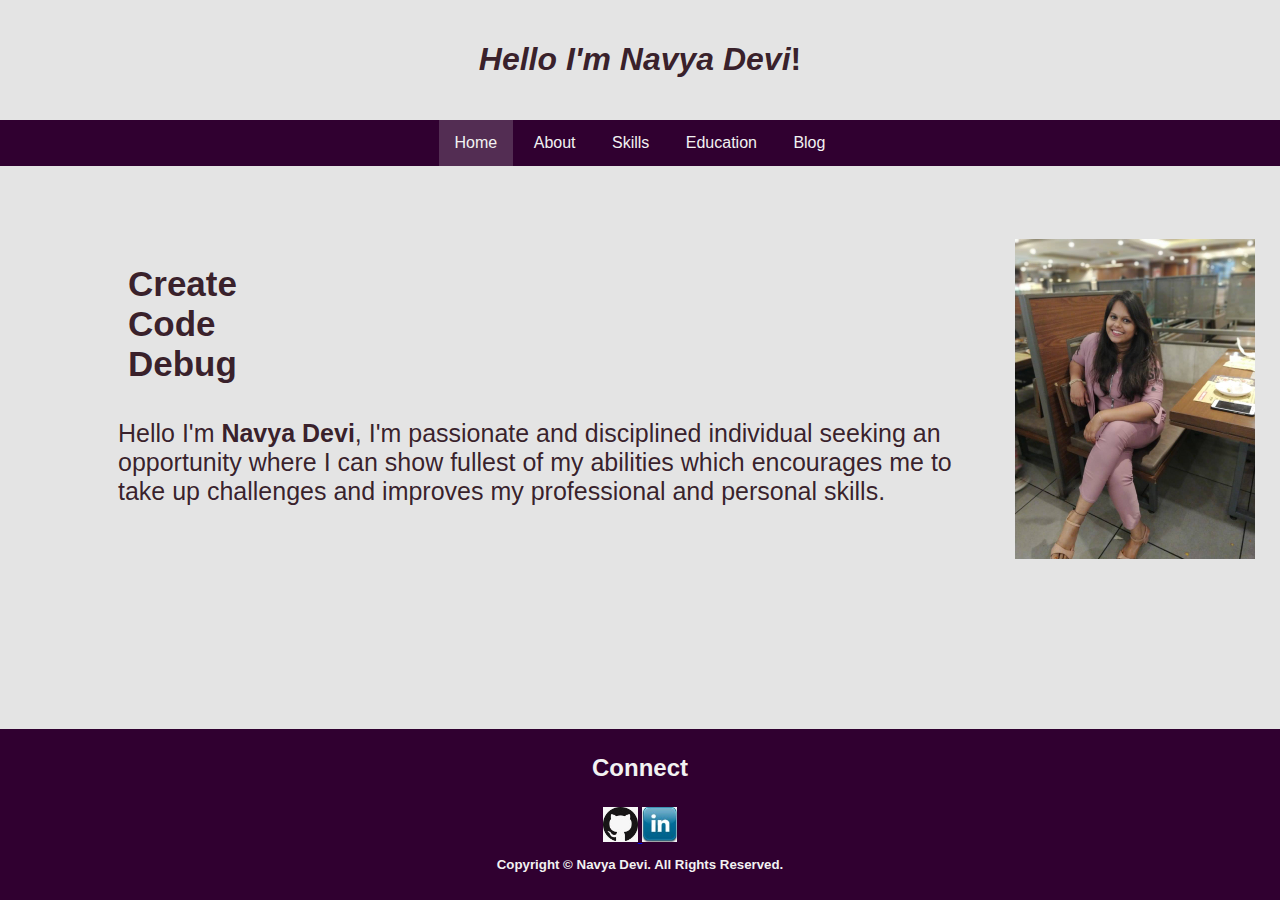
<file: index.html>
<!DOCTYPE html>

<html>

    <head>
        <title>Portfolio</title>

        <meta charset="UTF-8">
        <meta name="viewport" content="width=device-width, initial-scale=1.0">
        <link rel="stylesheet" href="main.css">
        

    </head>

<body>

    <header>

        <div class="header">
           <h1><b><i>Hello I'm Navya Devi</i></b>!</h1>
        </div>

        <div class="topnav">
            <nav class="main-nav">
            <a class="active" href="index.html">Home</a>
            <a href="about.html">About</a>
            <a href="skill.html">Skills</a>
            <a href="education.html">Education</a>
            <a href="blog.html">Blog</a>
        
            </nav>

        </div>  
    </header>    
    
    <main>
         
             <aside>
              <img id="i" src="My pic.jpg" alt="image" >
             </aside>
     
   <div class="indexcontent">

   <h1 id="develop">Create Code Debug</h1> 
   <section class="para">
   <p>Hello I'm <b>Navya Devi</b>, I'm passionate and disciplined individual seeking an opportunity where I can show fullest of my abilities which encourages me to take up challenges and improves my professional and personal skills.
</p>
   </section>
</div>       

   </main>


          
   <footer class="main-footer">
    <h2>Connect</h2>
    <section class="sub-footer">

        
    <nav>
    
    <a href="https://github.com/Y-Navyadevi" target="_blank">
    <img src="git.jpeg" alt="github">
    </a>
    <a href="https://www.linkedin.com/in/navya-devi-0b3b51179/" target="_blank">
        <img src="linked.jpeg" alt="linkedin">
        </a>
    </nav>
</section>
    <h5>Copyright © Navya Devi. All Rights Reserved.</h5>
    
   </footer>


</body>

</html>
</file>
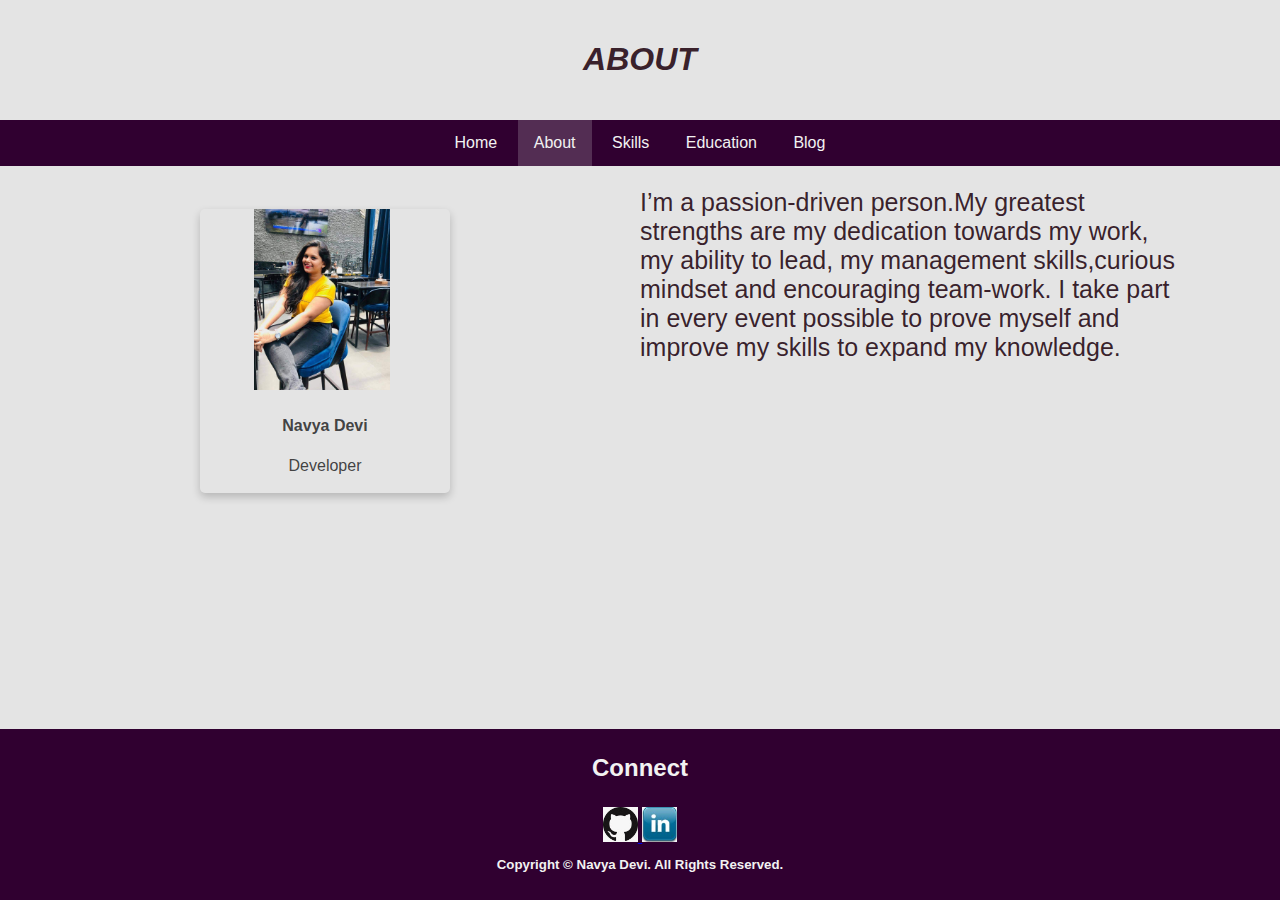
<file: about.html>
<!DOCTYPE html>
<html>
    <head>
        <title>Portfolio</title>
        <meta charset="UTF-8">
        <meta name="viewport" content="width=device-width, initial-scale=1.0">
        <link rel="stylesheet" href="main.css">
    </head>


<body>


    <header>

        <div class="header">
           <h1><b><i>ABOUT</i></b></h1>
        </div>

        <div class="topnav">
            <nav class="main-nav">
            <a href="index.html">Home</a>
            <a class="active" href="about.html">About</a>
            <a href="skill.html">Skills</a>
            <a href="education.html">Education</a>
            <a href="blog.html">Blog</a>
            
            </nav>

        </div>  
    </header>  
 
   
    <main>

        <div class="card">
            <img src="about.jpg" alt="about">
            <div class="card2">
              <h4 style="text-align: center; color:rgba(44, 44, 44, 0.89);"><b>Navya Devi</b></h4> 
              <p style="text-align: center; color:rgba(44, 44, 44, 0.89);">Developer</p> 
            </div>
          </div>
    
          <div class="about">
           <p>I’m a passion-driven person.My greatest strengths are my dedication towards my work, my ability to lead,
               my management skills,curious mindset and encouraging team-work.
                I take part in every event possible to prove myself and improve my skills to expand my knowledge.
           </p>
    
    
          </div>
    
       </main>







 
<footer class="main-footer">
    <h2>Connect</h2>
    <section class="sub-footer">

        
    <nav>
    
    <a href="https://github.com/Y-Navyadevi" target="_blank">
    <img src="git.jpeg" alt="github">
    </a>
    <a href="https://www.linkedin.com/in/navya-devi-0b3b51179/" target="_blank">
        <img src="linked.jpeg" alt="linkedin">
        </a>
    </nav>
</section>
    <h5>Copyright © Navya Devi. All Rights Reserved.</h5>
    
   </footer>
</body>
</html>
</file>
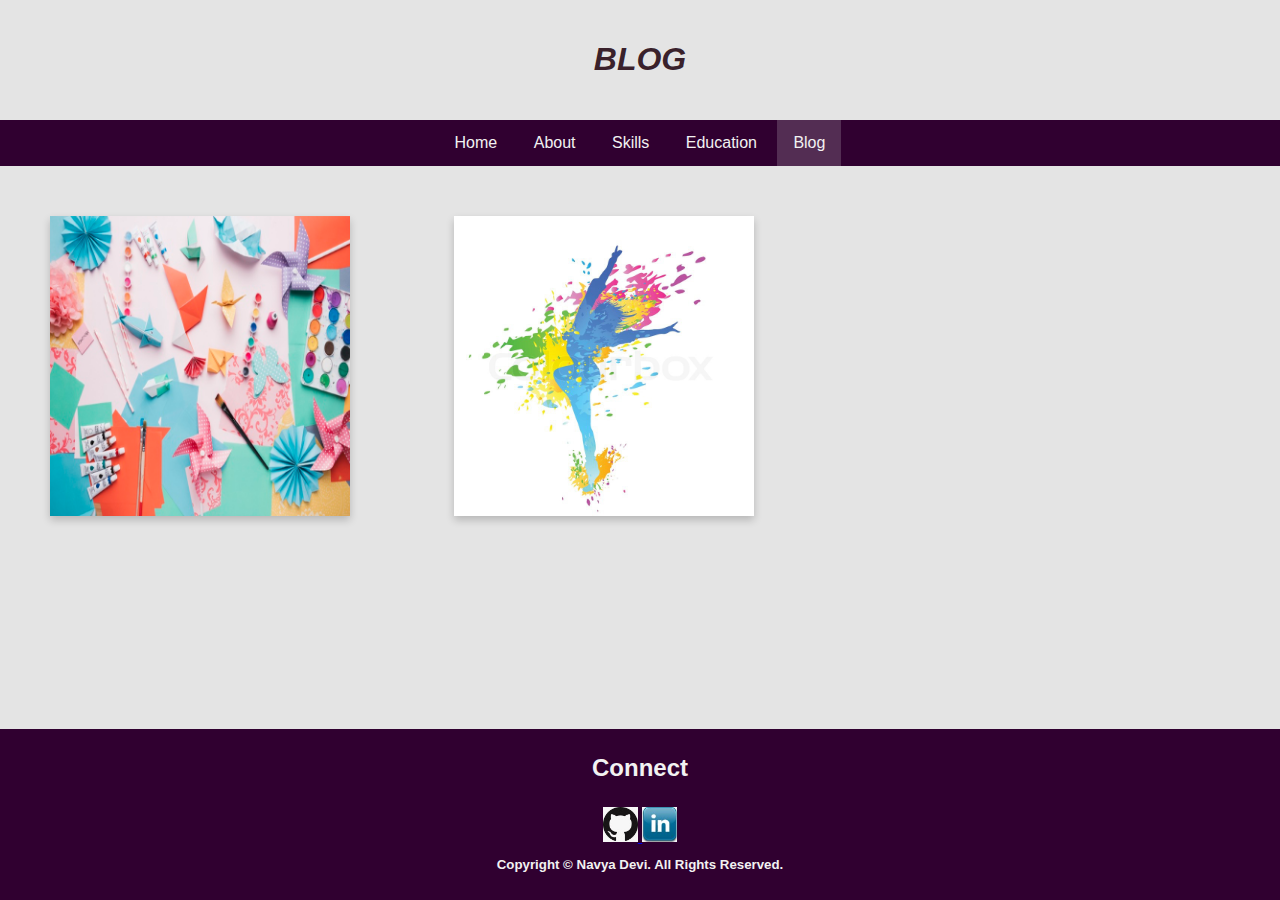
<file: blog.html>
<!DOCTYPE html>
<html>
    <head>
        <title>Portfolio</title>
        <meta charset="UTF-8">
        <meta name="viewport" content="width=device-width, initial-scale=1.0">
        <link rel="stylesheet" href="main.css">
    </head>



<body>



  <header>

        <div class="header">
           <h1><b><i>BLOG</i></b></h1>
        </div>

        <div class="topnav">
            <nav class="main-nav">
            <a href="index.html">Home</a>
            <a href="about.html">About</a>
            <a href="skill.html">Skills</a>
            <a href="education.html">Education</a>
            <a class="active" href="blog.html">Blog</a>
            
            </nav>

        </div>  
    </header>  

 
    <main>



        <div class="flip-card">
            <div class="flip-card-inner">
              <div class="flip-card-front">
                <img src="craft.jpg" alt="blog" style="width:300px;height:300px;">
              </div>
              <div class="flip-card-back">
                <h1>Know more About Craft Work</h1> 
                <a href="blog1.html" target="_blank">Read more</a>
              </div>
            </div>
          </div>
    
    
          <div class="flip-card second">
            <div class="flip-card-inner">
              <div class="flip-card-front">
                <img src="dance.jpg" alt="blog" style="width:300px;height:300px;">
              </div>
              <div class="flip-card-back">
                <h1>Know more about Dance</h1> 
                <a href="blog2.html" target="_blank">Read more</a>
              </div>
            </div>
          </div>
    
    
     </main>


<footer class="main-footer">
    <h2>Connect</h2>
    <section class="sub-footer">

        
    <nav>
    
    <a href="https://github.com/Y-Navyadevi" target="_blank">
    <img src="git.jpeg" alt="github">
    </a>
    <a href="https://www.linkedin.com/in/navya-devi-0b3b51179/" target="_blank">
        <img src="linked.jpeg" alt="linkedin">
        </a>
    </nav>
</section>
    <h5>Copyright © Navya Devi. All Rights Reserved.</h5>
    
   </footer>
</body>
</html>
</file>
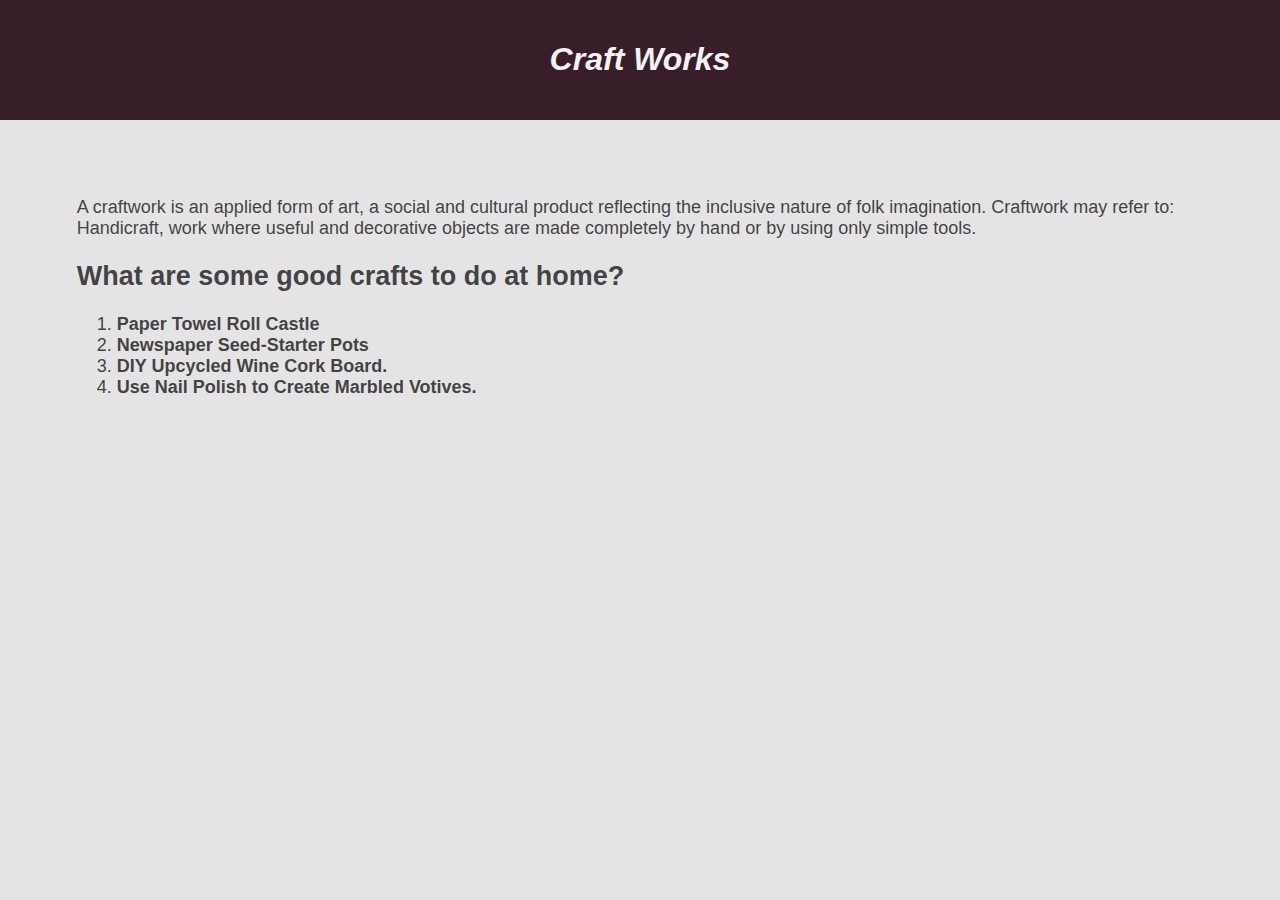
<file: blog1.html>
<!DOCTYPE html>

<html>

    <head>
        <title>Portfolio</title>

        <meta charset="UTF-8">
        <meta name="viewport" content="width=device-width, initial-scale=1.0">
        <link rel="stylesheet" href="main.css">
        

    </head>

    <body> 
    <header>
        <div class="header1">
            <h1><b><i>Craft Works</i></b></h1>
         </div>

         <div class="para1">
             <p>A craftwork is an applied form of art, a social and cultural product reflecting the inclusive nature of folk imagination. Craftwork may refer to: Handicraft, work where useful and decorative objects are made completely by hand or by using only simple tools.
            </p>

            <h2>What are some good crafts to do at home?</h2>

                 <ol type="1">
                    <li><b>Paper Towel Roll Castle</b></li>
                    <li><b>Newspaper Seed-Starter Pots</b>
                    </li>
                    <li><b>DIY Upcycled Wine Cork Board.</b></li>
                    <li><b>Use Nail Polish to Create Marbled Votives.</b></li>
                
                 </ol>  
         </div>
    </header>

    </body>
</html>
</file>
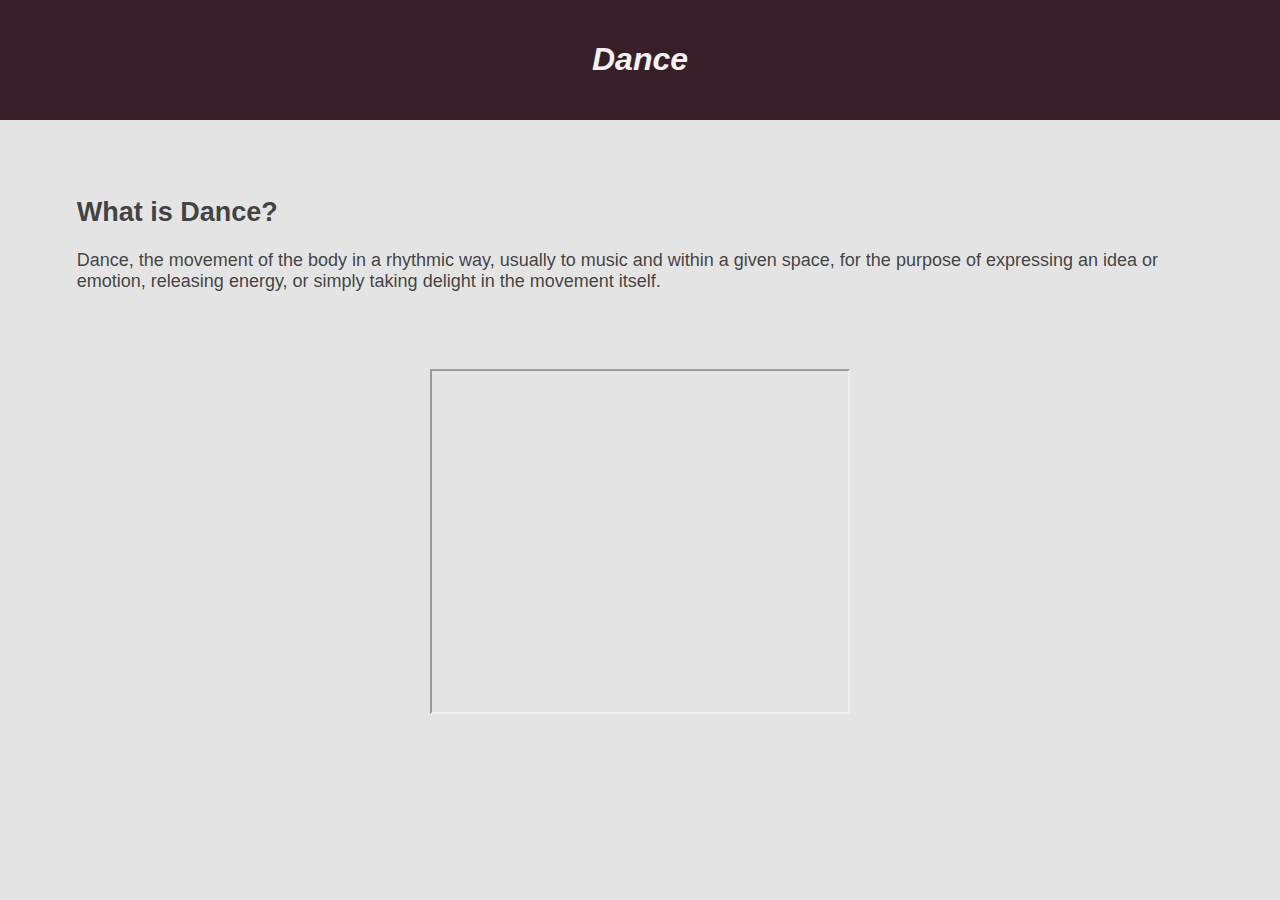
<file: blog2.html>
<!DOCTYPE html>

<html>

    <head>
        <title>Portfolio</title>

        <meta charset="UTF-8">
        <meta name="viewport" content="width=device-width, initial-scale=1.0">
        <link rel="stylesheet" href="main.css">
        

    </head>

    <body> 
    <header>
        <div class="header2">
            <h1><b><i>Dance</i></b></h1>
         </div>
        
         <div class="para2">
             <h2>What is Dance?</h2>
             <p>Dance, the movement of the body in a rhythmic way, usually to music and within a given space, for the purpose of expressing an idea or emotion, releasing energy, or simply taking delight in the movement itself. </p>
         </div>

         <div class="video">

            <iframe width="420" height="345" src="https://www.youtube.com/embed/qLE5DH4b3vI">
            </iframe>
            

         </div>
 
         
    </header>

    </body>
</html>
</file>
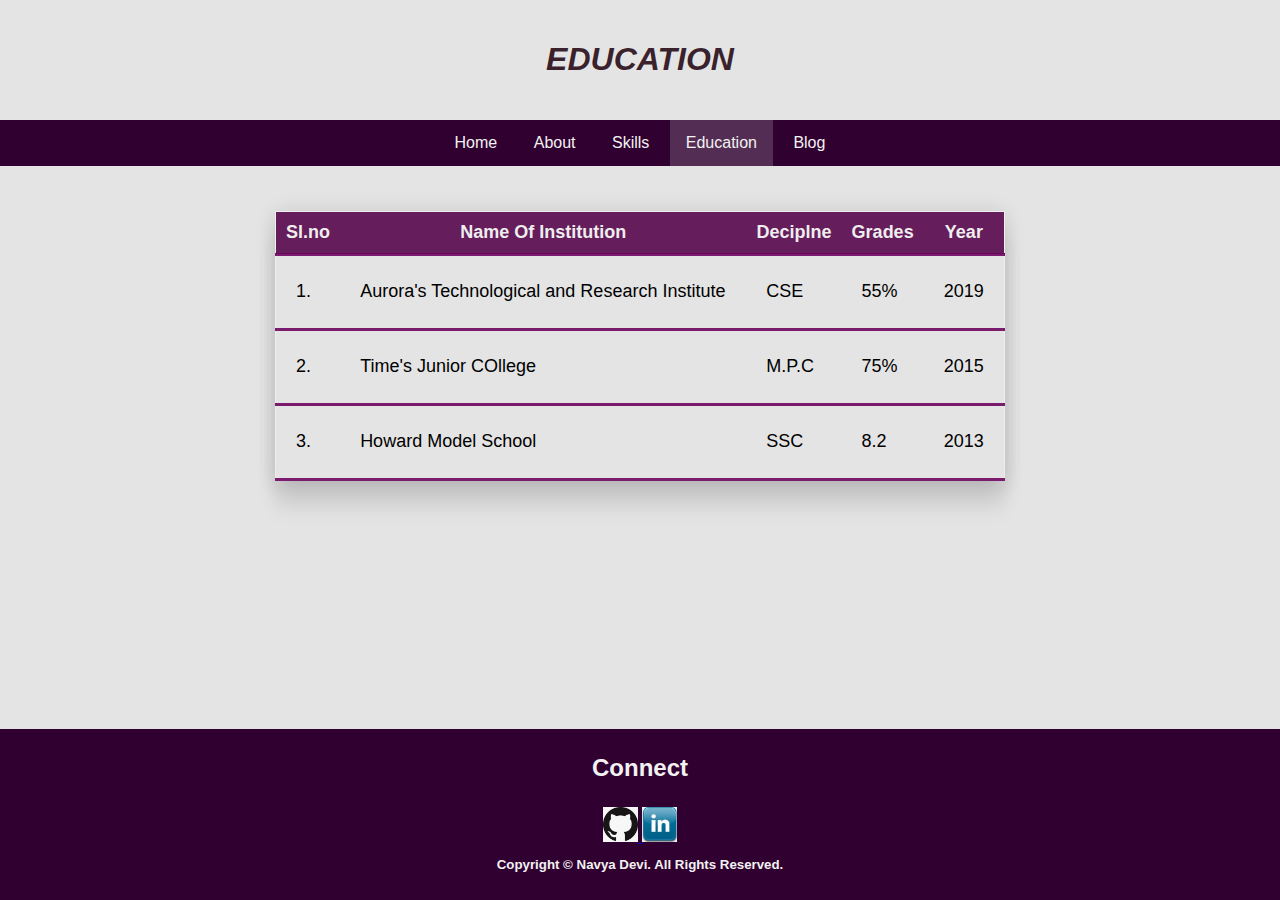
<file: education.html>
<!DOCTYPE html>
<html>
    <head>
        <title>Portfolio</title>
        <meta charset="UTF-8">
        <meta name="viewport" content="width=device-width, initial-scale=1.0">
        <link rel="stylesheet" href="main.css">
    </head>




<body>


   <header>

        <div class="header">
           <h1><b><i>EDUCATION</i></b></h1>
        </div>

        <div class="topnav">
            <nav class="main-nav">
            <a href="index.html">Home</a>
            <a href="about.html">About</a>
            <a href="skill.html">Skills</a>
            <a class="active" href="education.html">Education</a>
            <a href="blog.html">Blog</a>
            
            </nav>

        </div>  
    </header>  



    <main>
        <div class="edutable">
        <table>
            <thead>
              <tr>
                <th>Sl.no</th>
                <th>Name Of Institution</th>
                <th>Deciplne</th>
                <th>Grades</th>
                <th>Year</th>
              </tr>
            </thead>
            <tbody>
              <tr>
                <td>1.</td>
                <td>Aurora's Technological and Research Institute</td>
                <td>CSE</td>
                <td>55%</td>
                <td>2019</td>
              </tr>
               <tr>
                <td>2.</td>
                <td>Time's Junior COllege</td>
                <td>M.P.C</td>
                <td>75%</td>
                <td>2015</td>
              </tr>
               <tr>
                <td>3.</td>
                <td>Howard Model School</td>
                <td>SSC</td>
                <td>8.2</td>
                <td>2013</td>
              </tr>
            </tbody>
          </table>

        </div>

    </main>




<footer class="main-footer">
    <h2>Connect</h2>
    <section class="sub-footer">

        
    <nav>
    
    <a href="https://github.com/Y-Navyadevi" target="_blank">
    <img src="git.jpeg" alt="github">
    </a>
    <a href="https://www.linkedin.com/in/navya-devi-0b3b51179/" target="_blank">
        <img src="linked.jpeg" alt="linkedin">
        </a>
    </nav>
</section>
    <h5>Copyright © Navya Devi. All Rights Reserved.</h5>
    
   </footer>

</html>
</file>
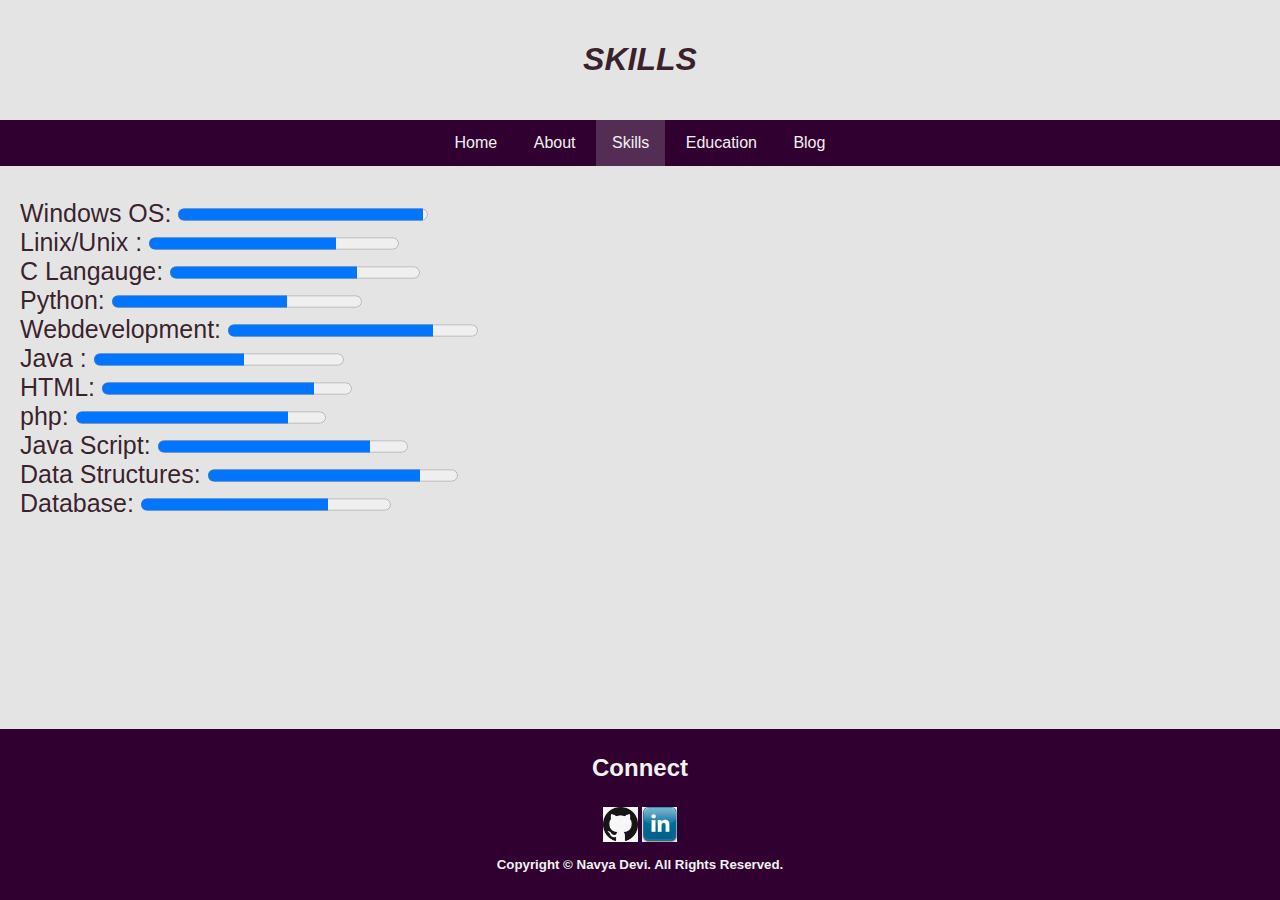
<file: skill.html>
<!DOCTYPE html>
<html>
    <head>
        <title>Portfolio</title>
        <meta charset="UTF-8">
        <meta name="viewport" content="width=device-width, initial-scale=1.0">
        <link rel="stylesheet" href="main.css">
    </head>



<body>



 <header>

        <div class="header">
           <h1><b><i>SKILLS</i></b></h1>
        </div>

        <div class="topnav">
            <nav class="main-nav">
            <a href="index.html">Home</a>
            <a href="about.html">About</a>
            <a class="active" href="skill.html">Skills</a>
            <a href="education.html">Education</a>
            <a href="blog.html">Blog</a>
           
            </nav>

        </div>  
    </header>  
   <div class="skill"> 
    
    <h1>  </h1>
<label  for="file">Windows OS:</label>
<progress id="file" value="98" max="100"> 95% </progress> <br>
<label for="file">Linix/Unix :</label>
<progress id="file" value="75" max="100"> 95% </progress> <br>
   <label for="file">C Langauge:</label>
   <progress id="file" value="75" max="100"> 95% </progress> <br>
   <label for="file">Python:    </label> 
   <progress id="file" value="70" max="100"> 95% </progress> <br>
   <label for="file">Webdevelopment:</label> 
   <progress id="file" value="82" max="100"> 95% </progress> <br>
   <label for="file"> Java :</label>
   <progress id="file" value="60" max="100"> 95% </progress><br>
   <label for="file">HTML:</label>
   <progress id="file" value="85" max="100"> 95% </progress> <br>
   <label for="file">php:</label>
   <progress id="file" value="85" max="100"> 95% </progress> <br>
   <label for="file">Java Script:</label>
   <progress id="file" value="85" max="100"> 95% </progress> <br>
   <label for="file">Data Structures:</label>
   <progress id="file" value="85" max="100"> 95% </progress> <br>
   <label for="file">Database:</label>
   <progress id="file" value="75" max="100"> 95% </progress> <br>

</div>


<footer class="main-footer">
    <h2>Connect</h2>
    <section class="sub-footer">

        
    <nav>
    
    <a href="https://github.com/Y-Navyadevi" target="_blank">
    <img src="git.jpeg" alt="github">
    </a>
    <a href="https://www.linkedin.com/in/navya-devi-0b3b51179/" target="_blank">
        <img src="linked.jpeg" alt="linkedin">
        </a>
    </nav>
</section>
    <h5>Copyright © Navya Devi. All Rights Reserved.</h5>
    
   </footer>

</body>
</html>
</file>
<file: main.css>
/* ALL */
html, body {
  margin: 0;
  padding: 0;
  

}


* {
  box-sizing: border-box;

  font-family:  'Arial Narrow', Arial, sans-serif;
}

body {
    background-color:rgba(226, 226, 226, 0.925);
}


/* Index */
.header {
   
    text-align: center;
    padding:20px;
    color:rgba(34, 6, 17, 0.89);
}

#i {
    height: 320px;
    width: 240px;
    float:right;
    margin:25px
}

.active {
    background-color:rgba(221, 221, 221, 0.205) ;
}

/* Style the top navigation bar */
.topnav {
    overflow: hidden;
    background-color: rgb(48, 0, 48);
    color:rgba(44, 44, 44, 0.89);
   
  
  }
  .main-nav {
    text-align: center;
  }
  
  /* Style the topnav links */
  .topnav a {
    display: inline-block;
    color: #f2f2f2;
    text-align: center;
    padding: 14px 16px;
    text-decoration: none;
  }
  
  /* Change color on hover */
  .topnav a:hover {
    background-color: #ddd;
    color: black;
  }

  #develop {
    font-size: 35px;
    width: 250px;
    border: 0px;
    padding: 50px;
    margin: 30px;
    color:rgba(34, 6, 17, 0.89);
  }

  .para {
    color:rgba(34, 6, 17, 0.89);
    margin:55px;
    border:10px;
    margin-top: -45px;
    padding-left: 15px;
    font-size: 25px;
   
  }

  .indexcontent {
    margin:3em;
    padding-bottom: 2.5rem; 
   
  }
 /* Footer */
  .main-footer {
    position:fixed;
    background-color: rgb(48, 0, 48);
    color:#f2f2f2;
    text-align: center;
    
    padding: 5px;
    padding-bottom: 2.5rem;
    width: 100%;
    height: 19%;
    bottom: 0;
    
    
  }

  .sub-footer {
    padding: 5px;
    height:26%;
    
  }


  .sub-footer img {
    width:35px;
    height:35px;
  }


/* EDUCATION CSS */

.edutable table {
  width:730px;
  height:270px;
  font-family: 'Arial';
  font-size: large;
  margin: 45px auto;
  border-collapse: collapse;
  border: 1px solid #eee;
  border-bottom: 2px solid #333;
  box-shadow: 0px 0px 20px rgba(0,0,0,0.10),
     0px 10px 20px rgba(0,0,0,0.05),
     0px 20px 20px rgba(0,0,0,0.05),
     0px 30px 20px rgba(0,0,0,0.05);
 
}

.edutable th {
  background-color: rgba(85, 4, 74, 0.89);
  color: #eee;
  padding: 10px;
}

.edutable tr {
  border-bottom: 3px solid rgba(110, 2, 96, 0.89);
  
}

.edutable td {
  padding: 20px;
}

/* SKIILS CSS */

.skill{
 margin: 20px;
 color: rgba(34, 6, 17, 0.89);
 font-size: 25px;
}

/* ABOUT CSS */

.card {
  box-shadow: 0 4px 8px 0 rgba(0,0,0,0.2);
  transition: 0.3s;
  width: 250px;
  border-radius: 5px;
  margin:43px 0px -30px 200px;
}

.card:hover {
  box-shadow: 0 8px 16px 0 rgba(0,0,0,0.2);
}

.card img {
  border-radius: 5px 0px 0 0;
  width: 190px;
  padding-left: 54px;
}

.card2 {
  padding: 2px 16px;
}

.about {
  width: 50%;
  float: right;
  font-size: 25px;
  margin: -350px 50px 0px 0px;
  padding:50px;
  color:rgba(34, 6, 17, 0.89);
}



/* BLOG CSS */


.flip-card {
  background-color: transparent;
  width: 300px;
  height: 300px;
  perspective: 1000px;
  margin: 50px;
  display: inline-block;
}

.flip-card-inner {
  position: relative;
  width: 100%;
  height: 100%;
  text-align: center;
  transition: transform 0.6s;
  transform-style: preserve-3d;
  box-shadow: 0 4px 8px 0 rgba(0,0,0,0.2);
}

.flip-card:hover .flip-card-inner {
  transform: rotateY(180deg);
}

.flip-card-front, .flip-card-back {
  position: absolute;
  width: 100%;
  height: 100%;
  -webkit-backface-visibility: hidden;
  backface-visibility: hidden;
}

.flip-card-front {
  background-color: #bbb;
  color: black;
}

.flip-card-back {
  background-color: rgba(34, 6, 17, 0.89);
  color: white;
  transform: rotateY(180deg);
}

/* BLOG1 CSS */
.header1 {

  text-align: center;
  padding:20px;
  background-color:rgba(34, 6, 17, 0.89);
  color: #f2f2f2;
  

}

.para1 {

  margin:6%;
  font-size: large;
  color:rgba(44, 44, 44, 0.89);

}

/* BLOG2 CSS */
.header2 {

  text-align: center;
  padding:20px;
  background-color:rgba(34, 6, 17, 0.89);
  color: #f2f2f2;

}

.para2 {

  margin:6%;
  font-size: large;
  color:rgba(44, 44, 44, 0.89);

}

.video {
  text-align: center;
  margin:45px;
}
</file>
